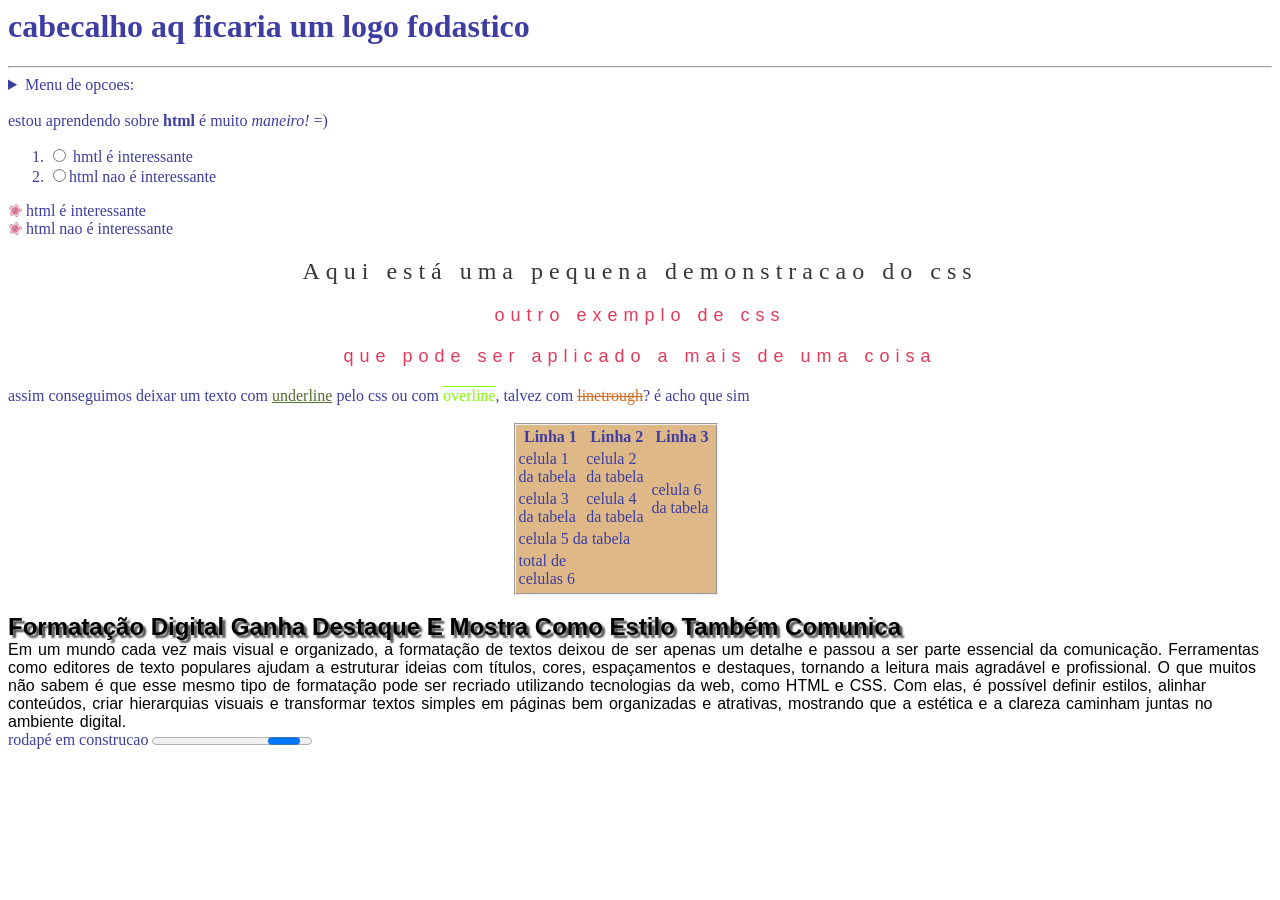
<file: index.html>
<html>

<head>
    <title> Curso html </title>
</head>
<link rel="stylesheet" type="text/css" href="estilos.css">

<body>
    <main>
        <header>
            <h1> cabecalho aq ficaria um logo fodastico </h1>
            <hr><!-- <hr> cria uma linha que cruza a tela inteira horizontalmente-->
        </header>
        <nav>
            <details>
                <summary>Menu de opcoes:</summary> <!-- <p> é criar um paragrafo-->
                <ul>
                    <li> <a href="sobremim.html"><i>Sobre mim</i></a> </li>
                    <!-- target="_blank" abre o link em uma nova guia -->
                    <!-- <a> liga uma pagina a outra -->
                    <li> <a href="conclusaodocurso.html" target="_blank"> <i>Verificar progresso no curso</i></a> </li>
                    <li> <a href="formularioteste.html" target="_blank"><i>Formulario para o curso</i></a> </li>
                </ul>
            </details>
        </nav>
        <section>
            <br>estou aprendendo sobre <b> html </b> é muito <i> maneiro! </i> =)
            <!-- <b> deixa em negrito | <i> deixa em italico | <br> quebra a linha igual \n -->
            <ol> <!-- <ol> significa ordenated list que é uma lista que fica organizada em numeros -->
                <li> <input type="radio" name="html" value="1"> hmtl é interessante </li>
                <li> <input type="radio" name="html" value="1">html nao é interessante </li>
            </ol>
            <ul> <!-- <ul> significa unordenated list que é uma lista de bolinhas ao inves de numeros -->
                <li> html é interessante </li>
                <li> html nao é interessante </li>
            </ul>
            <p><span id="id1">Aqui está uma pequena demonstracao do css</span></p>
            <p><span class="class1">outro exemplo de css</span></p>
            <p><span class="class1">que pode ser aplicado a mais de uma coisa</span></p>
            assim conseguimos deixar um texto com <span id="baixo">underline</span> pelo css ou com <span id="cima">overline</span>, talvez com <span id="meio">linetrough</span>? é acho que sim<br><br>
            <!-- <dl> é a lista determinada que cada item é um titulo e cada titulo <dt> pode ter uma definicao <dd> -->
            <div class="tabela"><table>
                <!-- table abre a tabela | NÃO UTILZAR BORDER EM HTML ISSO É PARA O CSS so utilizei para facilitar a visualizacao -->
                <thead> <!-- cria um cabecalho praz tabela dando destaque  -->
                    <tr>
                        <th>Linha 1</th>
                        <th>Linha 2</th>
                        <th>Linha 3</th>
                    </tr>
                </thead>
                <tfoot> <!-- cria um rodape pra tabela (pode ser usado para um total de vendas por exemplo) -->
                    <tr>
                        <td>total de celulas 6</td>
                    </tr>
                </tfoot>
                <tr> <!-- tr abre uma linha -->
                    <td>celula 1 da tabela</td> <!-- td abre uma celula -->
                    <td>celula 2 da tabela</td>
                    <td rowspan="3">celula 6 da tabela</td>
                    <!-- rowspan faz uma celula ocupar quantas linhas forem necessarias -->
                </tr>
                <tr>
                    <td>celula 3 da tabela</td>
                    <td>celula 4 da tabela</td>
                </tr>
                <tr>
                    <td colspan="2">celula 5 da tabela</td>
                    <!-- colspan faz uma celula ocupar quantas colunas forem necessarias -->
                </tr>
            </table></div><br>
        </section>
        <span id="titulo">Formatação digital ganha destaque e mostra como estilo também comunica</span><br>
        <span id="corpotexto">Em um mundo cada vez mais visual e organizado, a formatação de textos deixou de ser apenas um detalhe e passou a ser parte essencial da comunicação. Ferramentas como editores de texto populares ajudam a estruturar ideias com títulos, cores, espaçamentos e destaques, tornando a leitura mais agradável e profissional. O que muitos não sabem é que esse mesmo tipo de formatação pode ser recriado utilizando tecnologias da web, como HTML e CSS. Com elas, é possível definir estilos, alinhar conteúdos, criar hierarquias visuais e transformar textos simples em páginas bem organizadas e atrativas, mostrando que a estética e a clareza caminham juntas no ambiente digital.</span>
    </main>
    <footer>
        rodapé em construcao <progress></progress>
    </footer>
</body>

</html>
<!-- que nojo comentar em html mas w vscode -->
<!-- Shift Alt A comenta -->
</file>
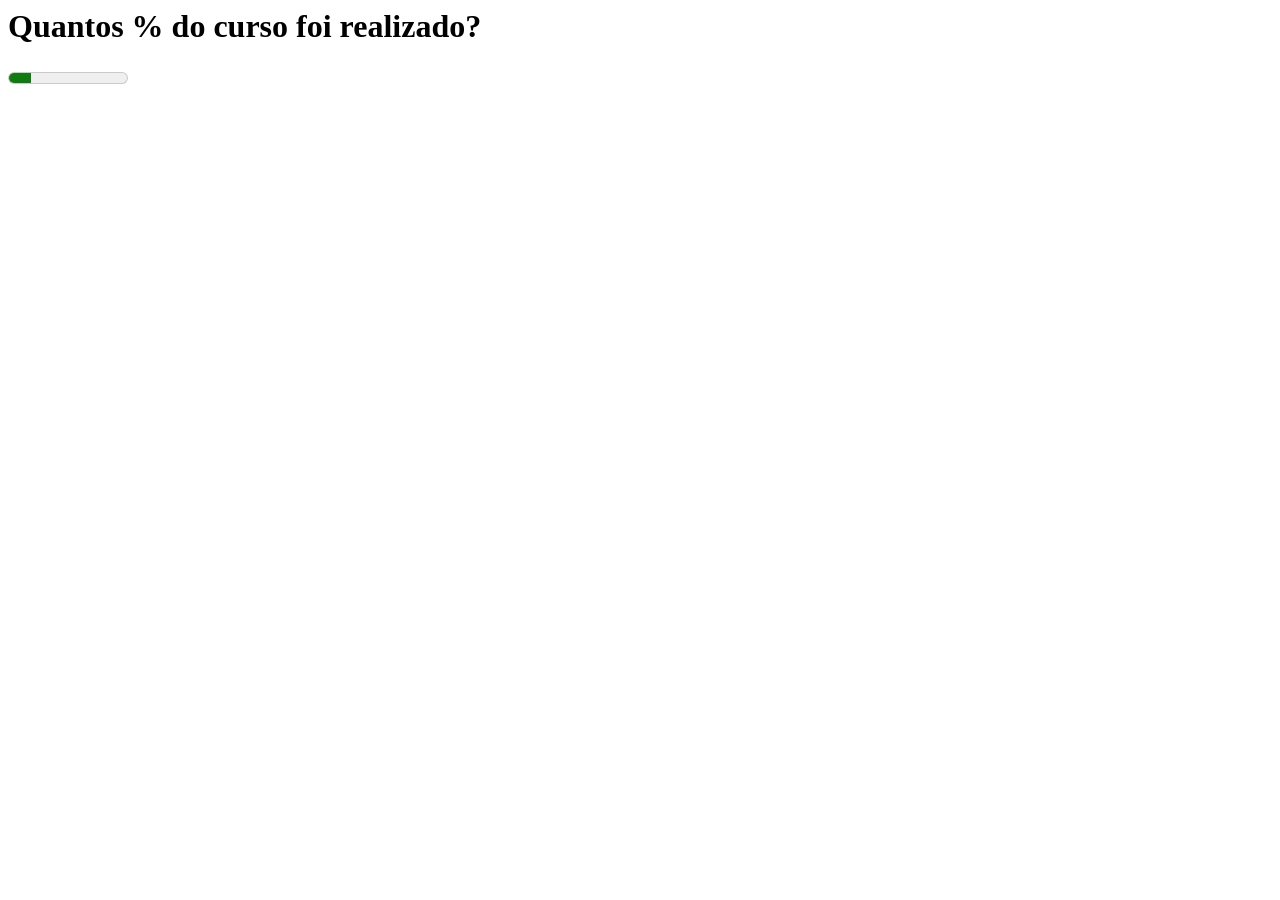
<file: conclusaodocurso.html>
<html>
    <head>
        <title> Progresso no curso de programacao web </title>
    </head>
    <body>
        <header>
            <h1>Quantos % do curso foi realizado?</h1>
        </header>
        <section>
            <h1><meter min="0" max="100" value="19"></meter></h1>
        </section>   
    </body>
</html>
</file>
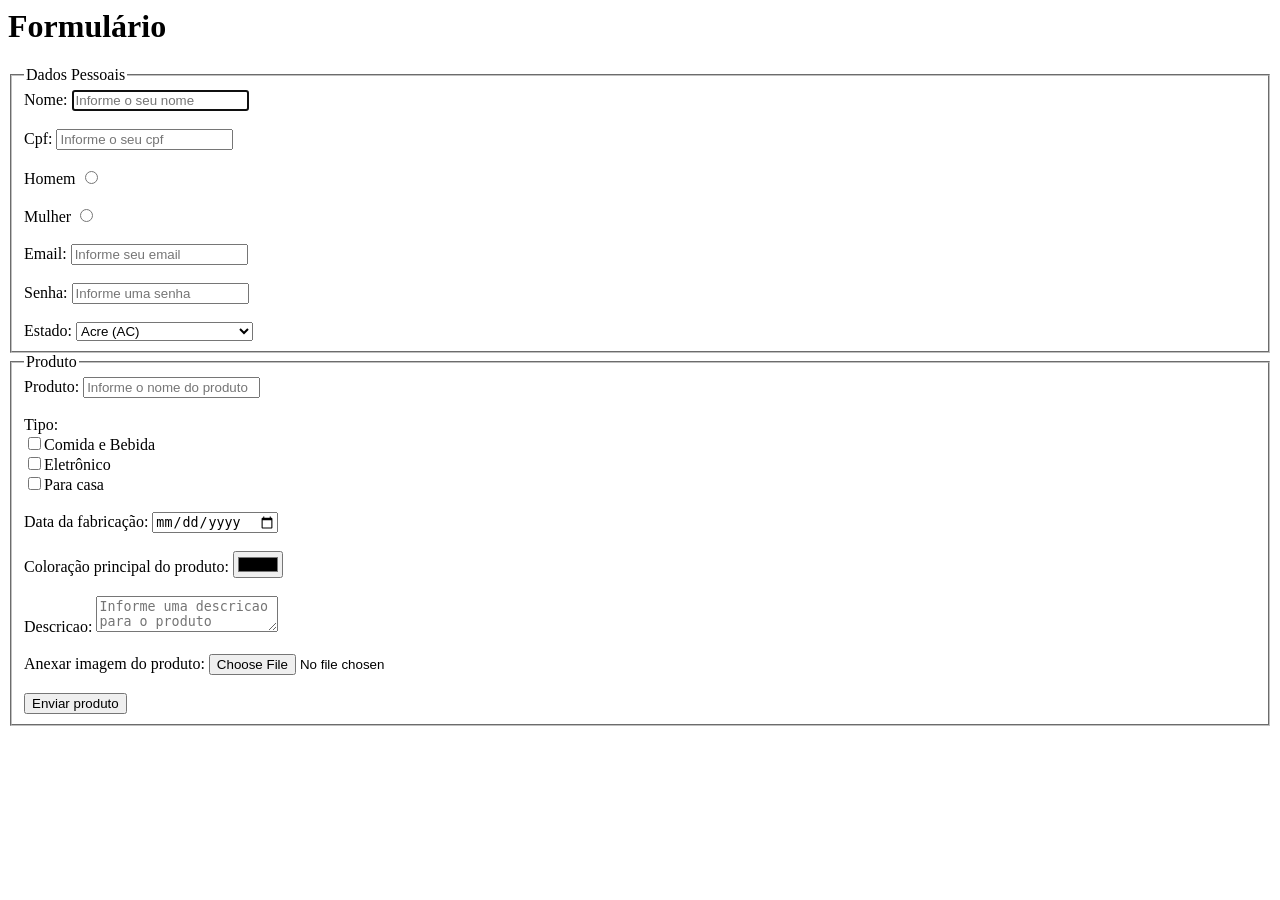
<file: formularioteste.html>
<html>
    <head>
        <title>Formulário</title>
    </head>
    <body>
        <header><h1>Formulário</h1></header>
        <section>
            <form method="post" action="#" enctype="multipart/form-data">
                <fieldset>
                    <legend>Dados Pessoais</legend>
                    Nome: <input type="text" name="nome" placeholder="Informe o seu nome" autofocus required> <br><br> <!-- tags interessantes disabled desabilita o campo de texto mas da pra clicar | readonly desabilita o campo e nem da pra clicar -->
                    Cpf: <input type="text" name="cpf" placeholder="Informe o seu cpf" maxlength="14" pattern="[0-9]{3}\.[0-9]{3}\.[0-9]{3}-[0-9]{2}" required> <br><br>
                    <label for="homem">Homem</label>
                    <input type="radio" name="sexo" id="homem" value="homem"><br><br>
                    <label for="mulher">Mulher</label>
                    <input type="radio" name="sexo" id="mulher" value="mulher"><br><br> 
                    Email: <input type="email" name="email" placeholder="Informe seu email" required> <br><br>
                    Senha: <input type="password" name="senha" placeholder="Informe uma senha" minlength="5" required> <br><br>
                    Estado: <select name="estado"><option value="acre">Acre (AC)</option><option value="alagoas">Alagoas (AL)</option><option value="amapa">Amapá (AP)</option><option value="amazonas">Amazonas (AM)</option><option value="bahia">Bahia (BA)</option><option value="ceara">Ceará (CE)</option><option value="distrito-federal">Distrito Federal (DF)</option><option value="espirito-santo">Espírito Santo (ES)</option><option value="goias">Goiás (GO)</option><option value="maranhao">Maranhão (MA)</option><option value="mato-grosso">Mato Grosso (MT)</option><option value="mato-grosso-do-sul">Mato Grosso do Sul (MS)</option><option value="minas-gerais">Minas Gerais (MG)</option><option value="para">Pará (PA)</option><option value="paraiba">Paraíba (PB)</option><option value="parana">Paraná (PR)</option><option value="pernambuco">Pernambuco (PE)</option><option value="piaui">Piauí (PI)</option><option value="rio-de-janeiro">Rio de Janeiro (RJ)</option><option value="rio-grande-do-norte">Rio Grande do Norte (RN)</option><option value="rio-grande-do-sul">Rio Grande do Sul (RS)</option><option value="rondonia">Rondônia (RO)</option><option value="roraima">Roraima (RR)</option><option value="santa-catarina">Santa Catarina (SC)</option><option value="sao-paulo">São Paulo (SP)</option><option value="sergipe">Sergipe (SE)</option><option value="tocantins">Tocantins (TO)</option></select>
                    <!-- tambem existe a input list que funciona exatamente como o select mas com a diferenca q o usuario pode pesquisar a opcao -->
                </fieldset>
                <fieldset>
                    <legend>Produto</legend>
                    Produto: <input type="text" name="produto" placeholder="Informe o nome do produto" required> <br><br>
                    Tipo: <br><input type="checkbox" name="comidaebebida" value="1">Comida e Bebida<br><input type="checkbox" name="eletronico" value="1">Eletrônico<br><input type="checkbox" name="casa" value="1">Para casa<br><br>
                    <!-- existe o parametro checked para pre-selecionar uma opcao -->
                    Data da fabricação: <input type="date" name="data"><br><br>
                    Coloração principal do produto: <input type="color" name="cor"><br><br>
                    Descricao: <textarea name="descricao" placeholder="Informe uma descricao para o produto"></textarea> <br><br>
                    Anexar imagem do produto: <input type="file" name="produto"><br><br>
                    <button type="submit">Enviar produto</button> <!-- tipos de botao: submit envia para uma pagina, button tem q setar uma funcao, reset reseta algum parametro definido -->
                </fieldset>
                 
            </form>
        </section>
    
    
    </body>
</html>
</file>
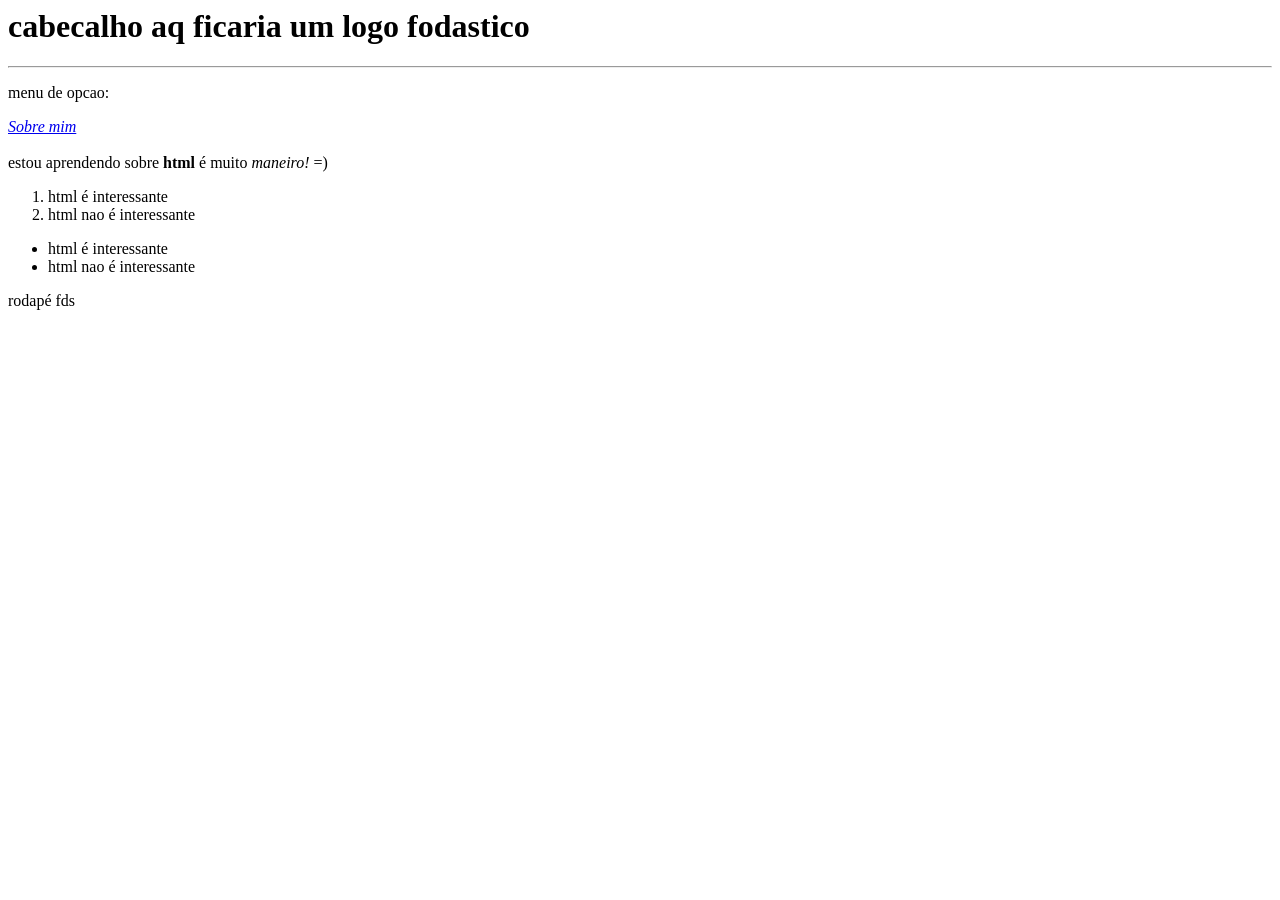
<file: primeiro codigo em html.html>
<html>
    <head>  
        <title> primeiro codigo??? </title>
    </head>
    <body>
        <header>
            <h1> cabecalho aq ficaria um logo fodastico </h1> <hr><!-- <hr> cria uma linha que cruza a tela inteira horizontalmente-->
        </header>
        <nav>
            <p>menu de opcao:</p> <!-- <p> é criar um paragrafo-->
            <a href="sobremim.html"><i>Sobre mim</i> </a> <!-- target="_blank" abre o link em uma nova guia -->
            <!-- <a> liga uma pagina a outra -->
        </nav>
        <section>
            <br>estou aprendendo sobre <b> html </b> é muito <i> maneiro! </i> =) <!-- <b> deixa em negrito | <i> deixa em italico | <br> quebra a linha igual \n -->
            <ol> <!-- <ol> significa ordenated list que é uma lista que fica organizada em numeros -->
                <li> html é interessante </li>
                <li> html nao é interessante </li>
            </ol>
            <ul> <!-- <ul> significa unordenated list que é uma lista de bolinhas ao inves de numeros -->
                <li> html é interessante </li>
                <li> html nao é interessante </li>
            </ul>
            <!-- <dl> é a lista determinada que cada item é um titulo e cada titulo <dt> pode ter uma definicao <dd> -->
        </section>
        <footer>
            rodapé fds
        </footer>
    </body>
</html>
<!-- que nojo comentar em html mas w vscode -->
 <!-- Shift Alt A comenta -->
</file>
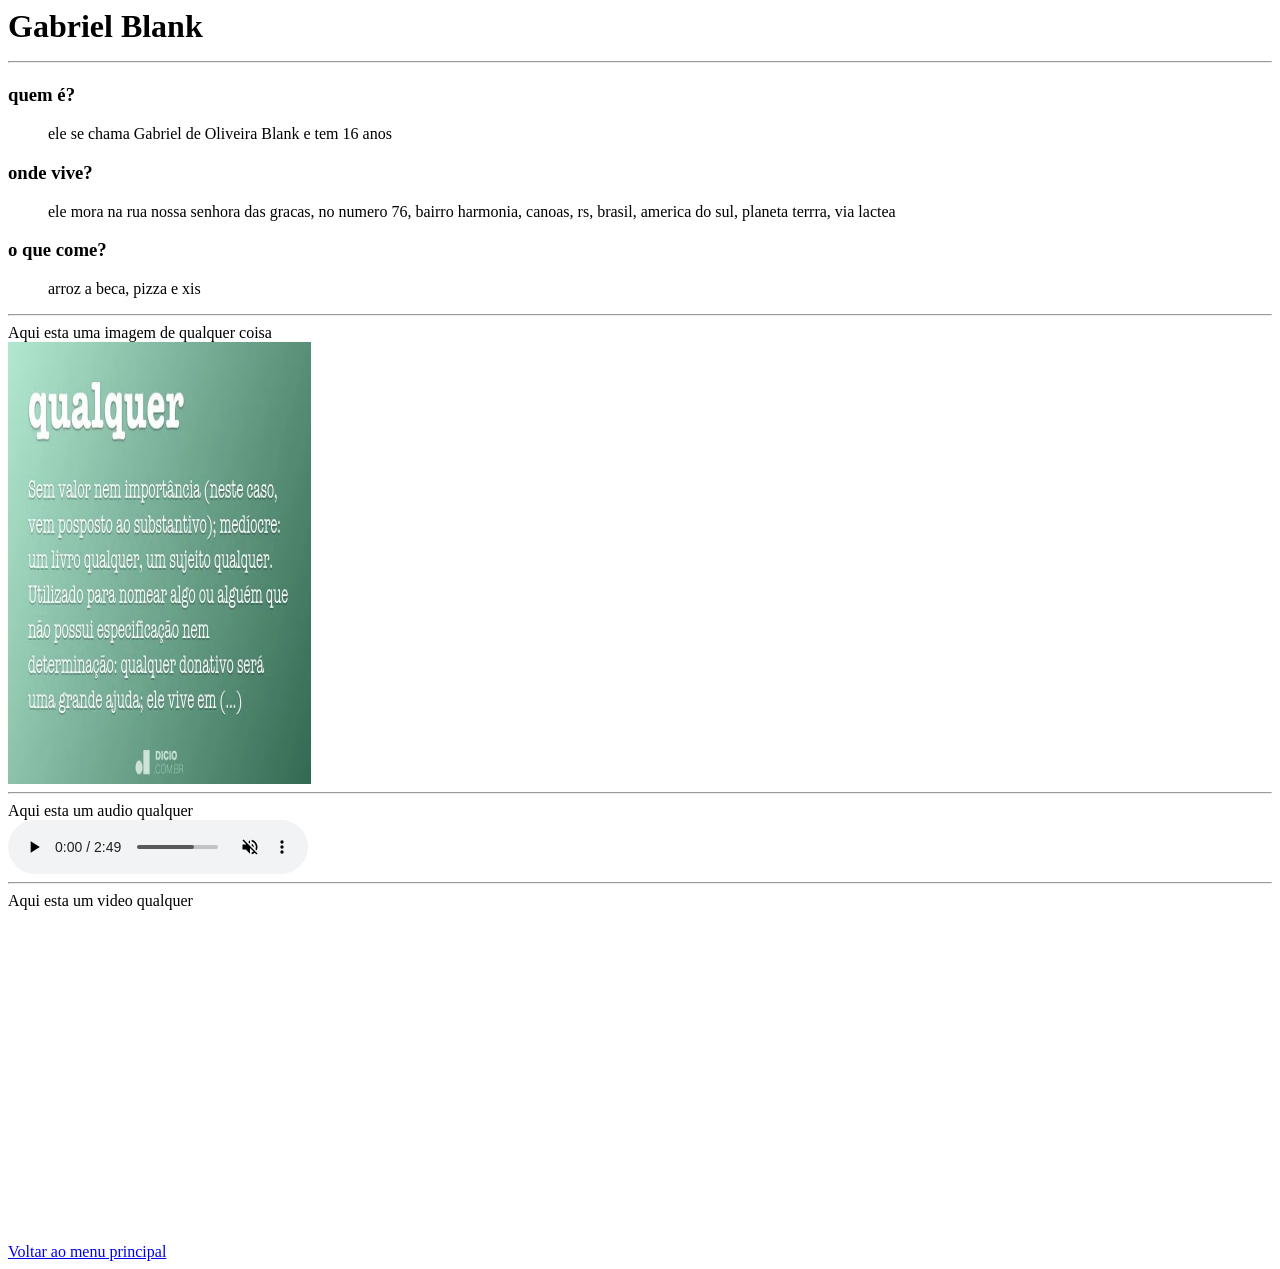
<file: sobremim.html>
<html>
    <head>
        <title> Sobre mim </title>
    </head>
    <body>
        <header>
            <h1> Gabriel Blank <hr> </h1>
            <dl>
                <dt> <h3> quem é? </h3> </dt>
                <dd> ele se chama Gabriel de Oliveira Blank e tem 16 anos </dd>
                <dt> <h3>onde vive? </h3> </dt>
                <dd> ele mora na rua nossa senhora das gracas, no numero 76, bairro harmonia, canoas, rs, brasil, america do sul, planeta terrra, via lactea</dd>
                <dt> <h3>o que come? </h3> </dt>
                <dd> arroz a beca, pizza e xis </dd>
            </dl>
        </header>
        <section>
            <hr> Aqui esta uma imagem de qualquer coisa<br><img src="assets/imagemqualquer.jpg" height="50%" width="24%" title="uma imagem qualquer">
            <!-- altura e largura pode ser definido em pixels também como por exemplo 100px, utilizando o tamanho em pixel ele nao varia de acordo 
            com a "resolucao do navegador", ficando sempre do mesmo tamanho -->
            <hr> Aqui esta um audio qualquer <br> <audio src="assets/audioqualquer.mp3" controls muted></audio>
            <!-- com audio temos como aumentar a largura autoplay loop e muted -->
            <hr> Aqui esta um video qualquer <br> <iframe width="560" height="315" src="https://www.youtube.com/embed/Ce8t1iKL5ic?si=j-3CkPd7-RQ7UsL6" title="YouTube video player" frameborder="0" allow="accelerometer; autoplay; clipboard-write; encrypted-media; gyroscope; picture-in-picture; web-share" referrerpolicy="strict-origin-when-cross-origin" allowfullscreen></iframe>
        </section>
        <footer>
            <br><a href="index.html">Voltar ao menu principal </a>
        </footer>      
    </body>
</html>
</file>
<file: estilos.css>
body{
    color: rgb(62, 62, 162);
}
#id1 {
    font-size:larger;
    color: rgb(57, 55, 55);
    font-family: Georgia, 'Times New Roman', Times, serif;
}
.class1{
    font-family: 'Gill Sans', 'Gill Sans MT', Calibri, 'Trebuchet MS', sans-serif;
    color:rgb(226, 58, 92);
    font-size:large;
}
p{  
    font-family: 'Lucida Sans', 'Lucida Sans Regular', 'Lucida Grande', 'Lucida Sans Unicode', Geneva, Verdana, sans-serif;
    color:aqua;
    font-size:20px;
    text-align: center;
    letter-spacing: 0.3em;
    text-decoration: blink;
}

#meio{
    text-decoration: line-through;
    color: chocolate;
}
#baixo{
    text-decoration: underline;
    color: darkolivegreen;

}
#cima{
    
    text-decoration: overline;
    color: chartreuse;
}
#titulo{
    color: black;
    font-family: sans-serif;
    font-size: 18pt;
    font-weight: bold;
    text-shadow: rgb(79, 78, 78) 3px 3px 2px;
    text-transform: capitalize;
}
#corpotexto{
    font-family: Arial;
    font-size: 12pt;
    text-align: justify;
    text-indent: 30pt;
    color: black;
    word-spacing: 0.1em;
}
a:link{
    color:rgb(22, 68, 82);
}
a:visited{
    color:chartreuse;
}
a:hover{
    color:black;
}
a:active{
    color: red;
}
ul {
    list-style: none; /* remove o padrão */
    padding-left: 0;
}

ul li {
    position: relative;
    padding-left: 18px; /* espaço para a imagem */
}

ul li::before {
    content: "";
    position: absolute;
    left: 0;
    top: 1px;

    width: 15px;  /* controla o tamanho */
    height: 15px;

    background-image: url(assets/flor.avif);
    background-size: contain;
    background-repeat: no-repeat;
}
div{
    border-style:groove;
    border-width: 2px;
    position:relative;
}

.tabela{
    width:200px;
    height:168px;
    left:40%;
    background-color: burlywood;
}
</file>
